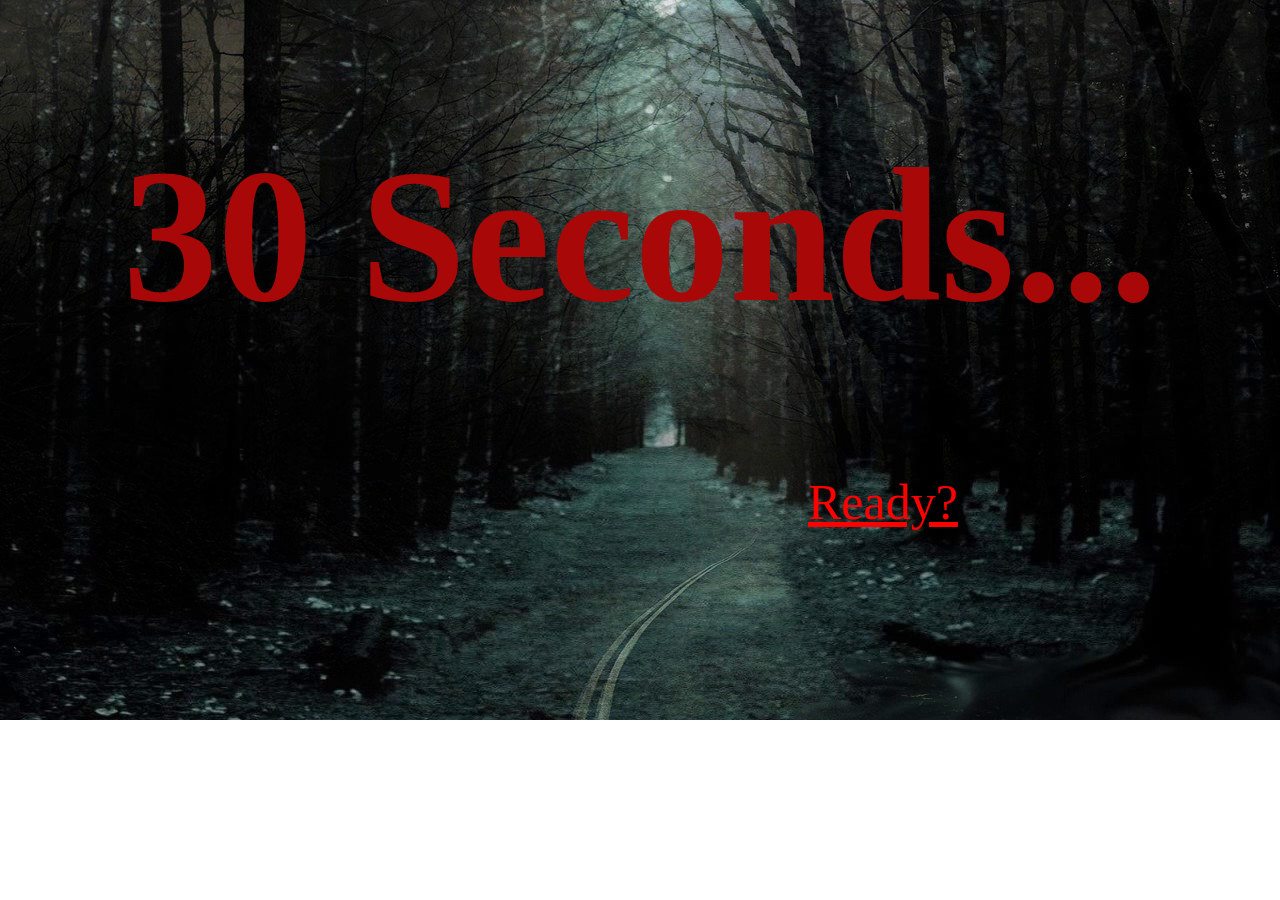
<file: code/menu.html>
<!DOCTYPE html>
<html lang="en">

<head>
    <meta charset="UTF-8">
    <meta name="viewport" content="width=device-width, initial-scale=1.0">
    <meta http-equiv="X-UA-Compatible" content="ie=edge">
    <link rel="stylesheet" href="style.css">
    <title>menu</title>
</head>

<body class="menu">

    <H1>30 Seconds...</H1>
    <a href="index.html">Ready?</a>
</body>

</html>
</file>
<file: code/style.css>
body {
  padding:0;
  background-image: url("maxresdefault.jpg");
  background-repeat: no-repeat;
background-size: cover  ;
}


.logo-img {
   
  
    width: 300px;
}

h1{
    color: rgb(168, 8, 8);
    text-align: center;
    text-transform: unset;
    font-size: 190px;
}
a{
  
  margin-left: 800PX;
  font-size: 50px;
  border-radius:2%;
  color: rgb(255, 0, 0);
  
  
  text-align: center  ;
}
</file>
